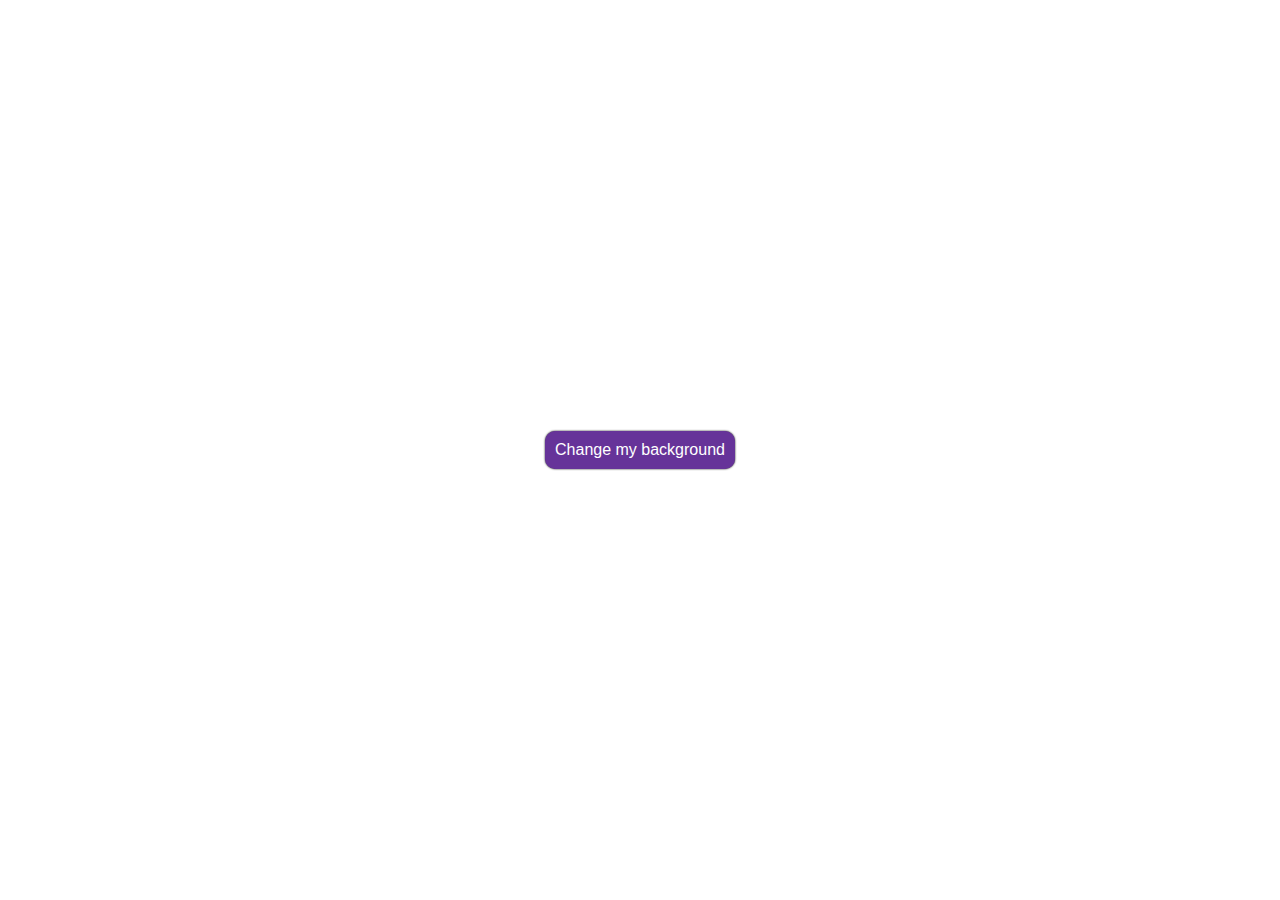
<file: backgroundChanger/index.html>
<!DOCTYPE html>
<html>
    <head>
        <title></title>
        <link rel="stylesheet" href="style.css">
    </head>
    <body>
        <button id="btn">Change my background</button>
    </body>
    <script src="script.js"></script>
</html>
</file>
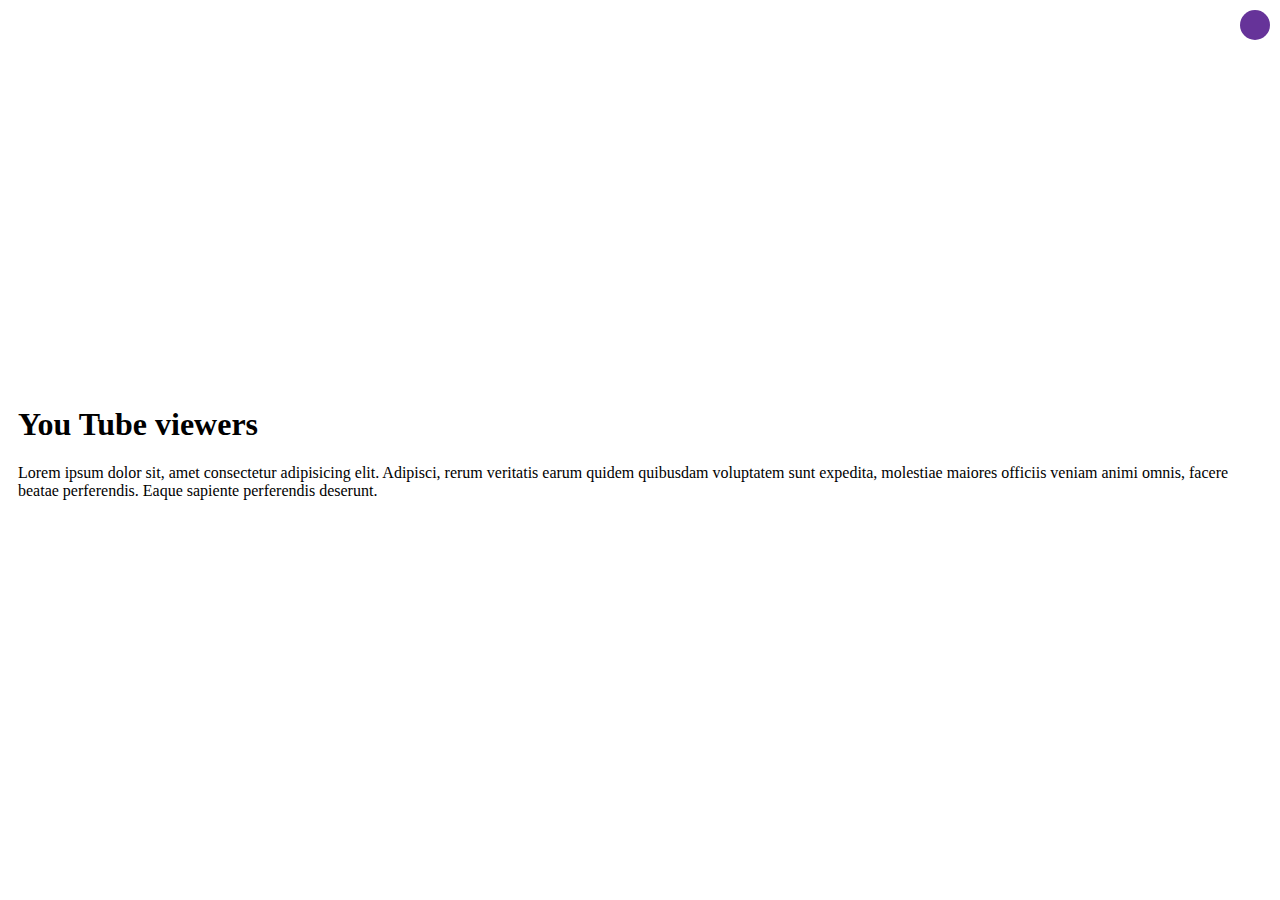
<file: darkMode/index.html>
<!DOCTYPE html>
<html>
    <head>
        <title>Dark theme</title>
        <link rel="stylesheet" href="style.css">
    </head>
    <body>
        <div class="toggle-container">
            <input id="modeBtn" type="checkbox" placeholder="Dark mode"/>
            <label for="modeBtn"></label>
        </div>
      
        <div class="container">
            <h1>You Tube viewers</h1>
            <p>Lorem ipsum dolor sit, amet consectetur adipisicing elit. Adipisci, rerum veritatis earum quidem quibusdam voluptatem sunt expedita, molestiae maiores officiis veniam animi omnis, facere beatae perferendis. Eaque sapiente perferendis deserunt.</p>
        </div>

    </body>
    <script src="script.js"></script>
</html>
</file>
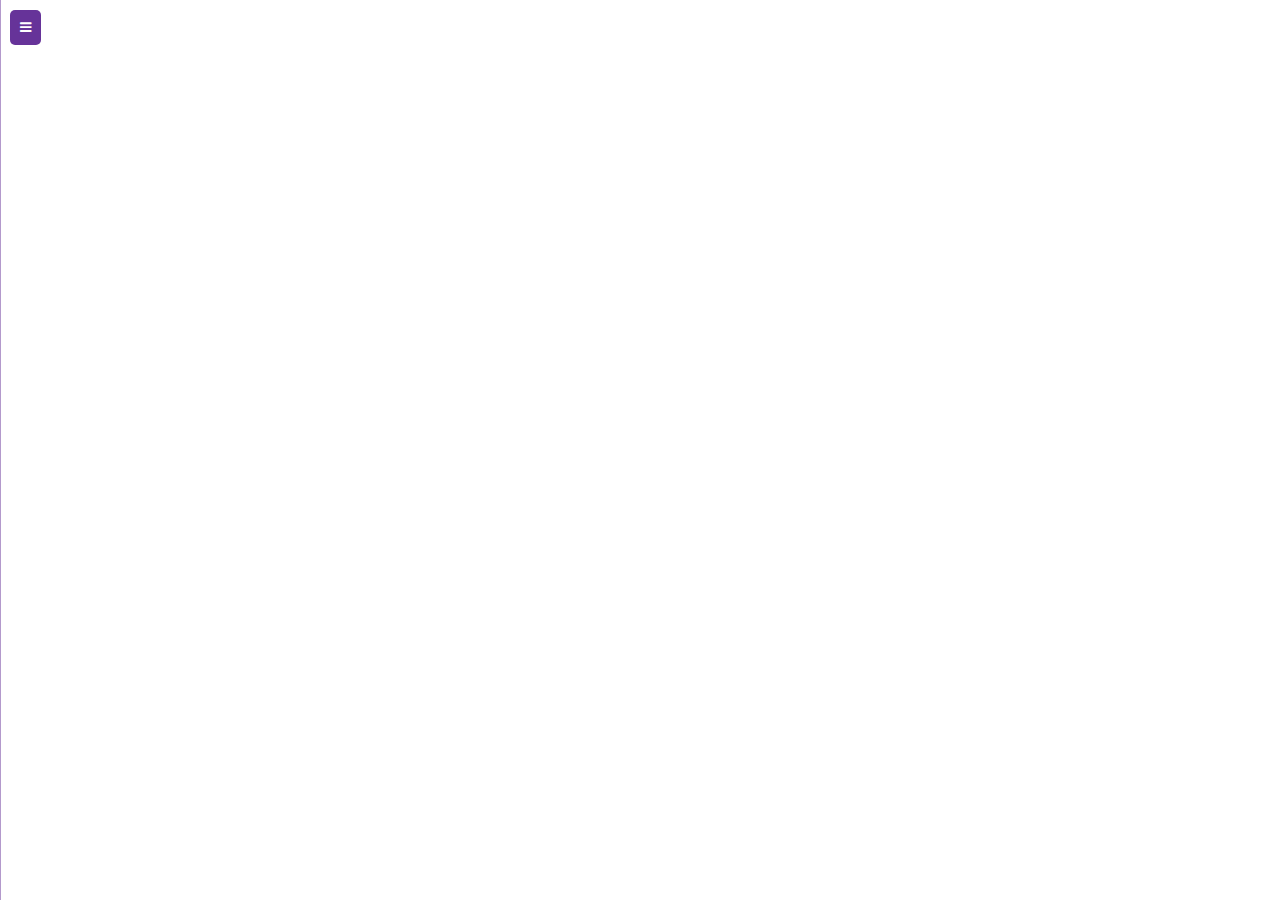
<file: sideNav/index.html>
<!DOCTYPE html>
<html>
    <head>
        <title>Side Nav</title>
        <link rel="stylesheet" href="style.css">
        <link rel="stylesheet" href="https://cdnjs.cloudflare.com/ajax/libs/font-awesome/4.7.0/css/font-awesome.min.css">
    </head>
    <body>

        <button id="nav-btn"><i class="fa fa-bars"></i></button>
        <ul id="nav-container">
            <li><a href="www.google.com">Google</a></li>
            <li><a href="www.youtube.com">Youtube</a></li>
            <li><a href="www.twitter.com">Twitter</a></li>
        </ul>

    </body>
    <script src="script.js"></script>
</html>
</file>
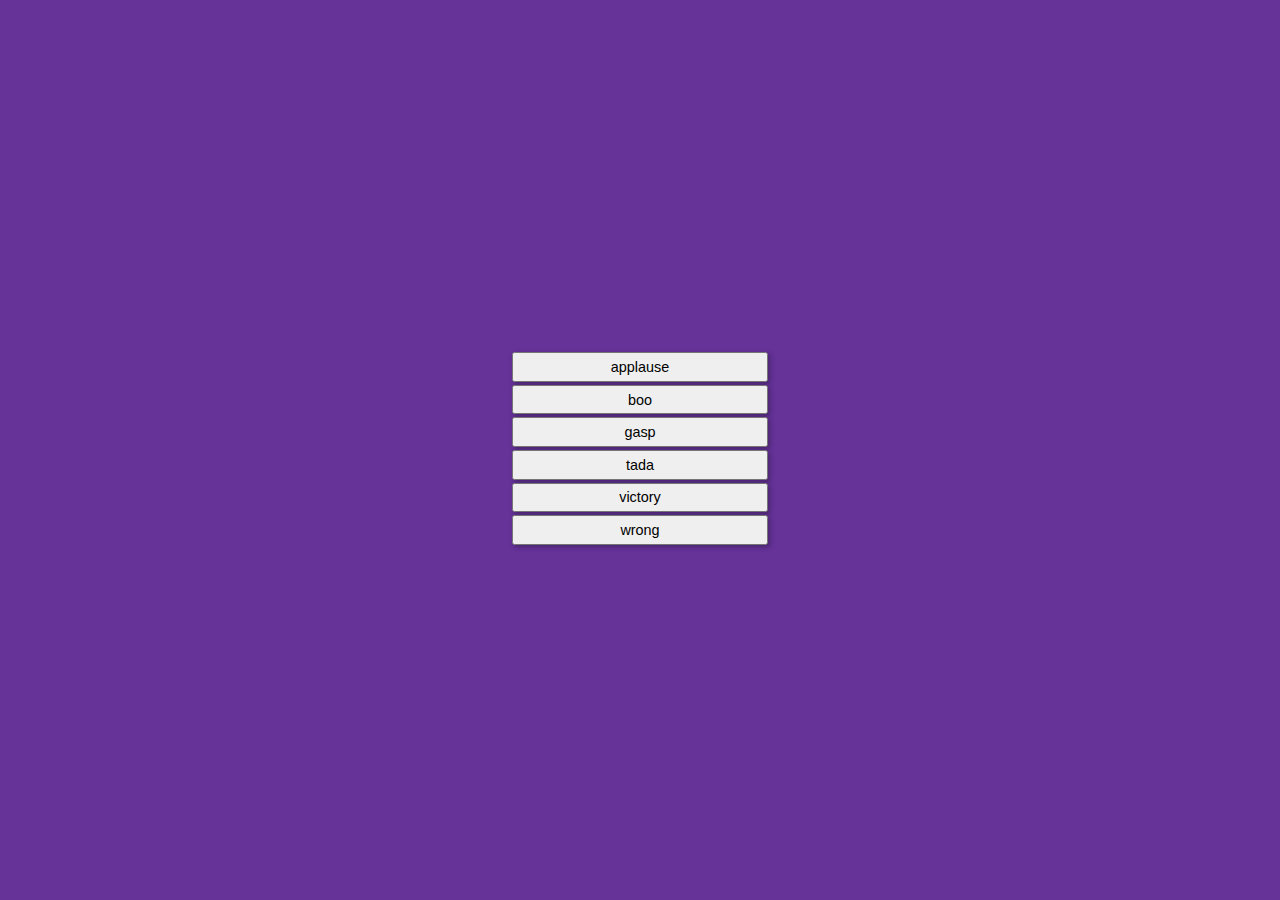
<file: soundsBoard/index.html>
<!DOCTYPE html>
<html>
    <head>
        <meta charset="UTF-8" />
        <meta name="viewport" content="width=device-width, initial-scale=1.0" />
        <title>Sounds Board</title>
        <link rel="stylesheet" href="style.css">
    </head>
    <body>
        <div class="container">
            <audio id="applause" src="sounds/applause.mp3"></audio>
            <audio id="boo" src="sounds/boo.mp3"></audio>
            <audio id="gasp" src="sounds/gasp.mp3"></audio>
            <audio id="tada" src="sounds/tada.mp3"></audio>
            <audio id="victory" src="sounds/victory.mp3"></audio>
            <audio id="wrong" src="sounds/wrong.mp3"></audio>
        </div>
       
    </body>
    <script src="script.js"></script>
</html>
</file>
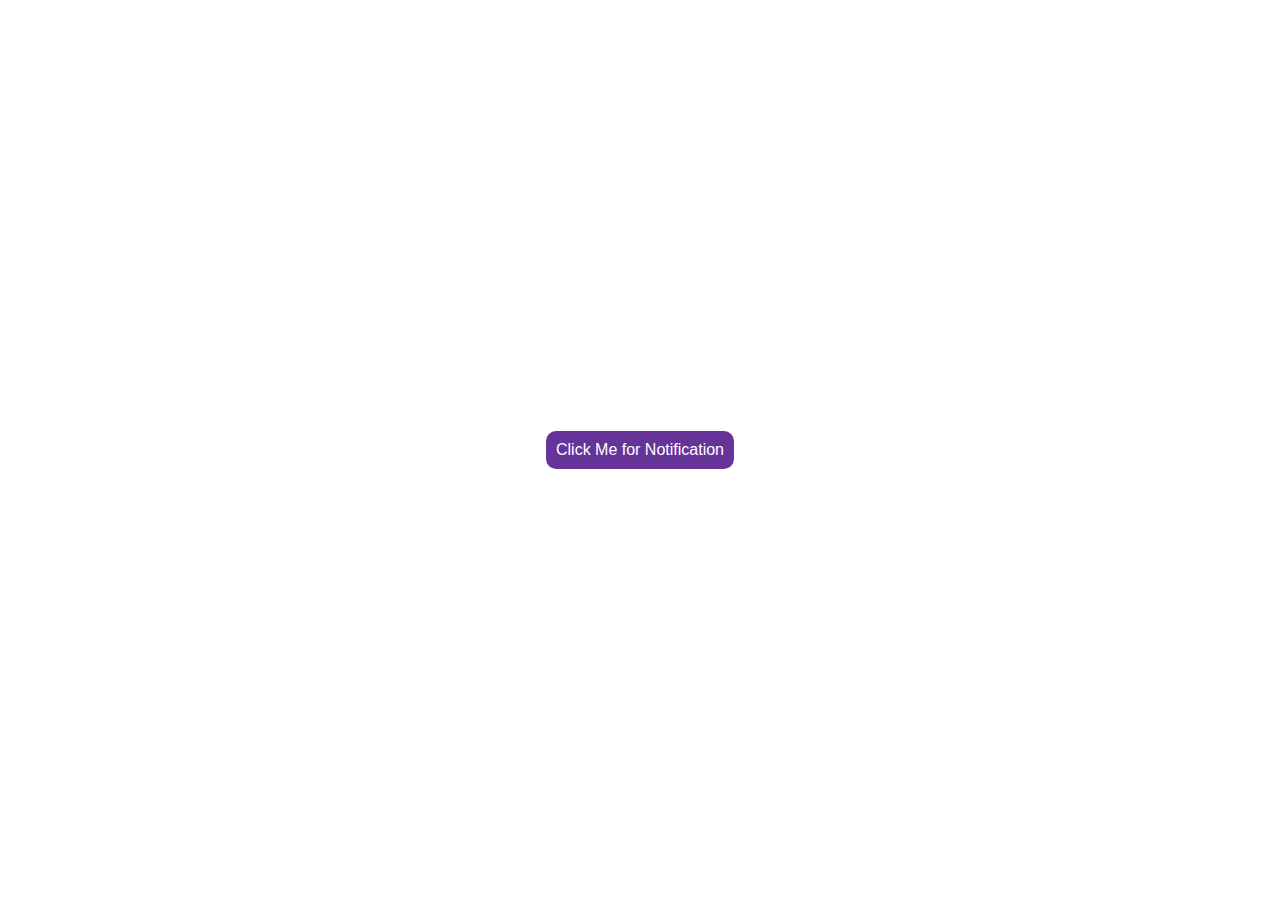
<file: toastNotification/index.html>
<!DOCTYPE html>
<html>
    <head>
        <title>Toast Notification</title>
        <link rel="stylesheet" href="style.css">
    </head>
    <body>
        <button id="btn">Click Me for Notification</button>
        <div id="container"></div>

    </body>
    <script src="script.js"></script>
</html>
</file>
<file: backgroundChanger/style.css>
body {
    display: flex;
    align-items: center;
    justify-content: center;
    margin: 0;
    min-height: 100vh;
}

#btn {
    padding: 10px;
    font-size: 1rem;
    background: rebeccapurple;
    color: white;
    border: none;
    border-radius: 10px;
    box-shadow: 0px 0px 2px 0px #000;
}
</file>
<file: darkMode/style.css>
body {
    display: flex;
    align-items: center;
    justify-content: center;
    margin: 0;
    min-height: 100vh;
    transition: background .3s linear, color .3s linear
}

/* #modeBtn {
    position: fixed;
    right: 10px;
    top: 10px
} */

.container {
    margin: 8px;
    padding: 10px
}

body.dark {
    background-color: #1f1f1f;
    color: white;
}

.toggle-container {
    position: fixed;
    top: 10px;
    right: 10px;
}

label {
    background-color: rebeccapurple;
    height: 30px;
    width: 30px;
    border-radius: 100%;
    cursor: pointer;
    display: inline-block;
    user-select: none;
    transition: background .3s linear, color .3s linear
}

body.dark label {
    background-color: white;
} 
input {
    visibility: hidden;
}
</file>
<file: sideNav/style.css>
body {
    display: flex;
    align-items: center;
    justify-content: center;
    margin: 0;
    min-height: 100vh;
}

#nav-btn {
    background-color: rebeccapurple;
    color: #fff;
    position: fixed;
    left: 10px;
    top: 10px;
    border: none;
    padding: 10px;
    transition: transform 0.3s ease-in-out;
    border-radius: 5px;
}
#nav-btn.active {
    transform: translateX(100px)
}

#nav-container {
    position: fixed;
    top: 0px;
    left: 0px;
    list-style: none;;
    text-decoration: none;
    background-color: rebeccapurple;
    min-height: 100vh;
    margin: 0;
    transform: translateX(-100%);
    transition: transform 0.3s ease-in-out;
}
#nav-container.active {
    transform: translateX(0)
}

li {
    padding: 5px;
    text-decoration: none;
}

li a {
    text-decoration: none;
    color: #fff
}
</file>
<file: soundsBoard/style.css>
body {
    display: flex;
    align-items: center;
    justify-content: center;
    margin: 0;
    min-height: 100vh;
    background-color: rebeccapurple;
    flex-direction: column;
}
.container {
    width: 30%
}
.soundButton {
    text-align: center;
    box-shadow: 2px 2px 5px rgba(0, 0, 0, 0.3);
    width: 20%;
    padding: .3rem;
    margin-bottom: 3px;
    font-size: .9rem;
}
</file>
<file: toastNotification/style.css>
body {
    display: flex;
    align-items: center;
    justify-content: center;
    margin: 0;
    min-height: 100vh;
}

#container {
    position: fixed;
    bottom: 0px;
    right: 0px
}

.toast {
    background-color: rebeccapurple;
    padding: 10px;
    width: 50%;
    margin: 5px;
    color: #fff;
    border-radius: 5px;
}

#btn {
    background-color: rebeccapurple;
    color: white;
    padding: 10px;
    border: none;
    font-size: 1rem;
    border-radius: 10px;
}
</file>
